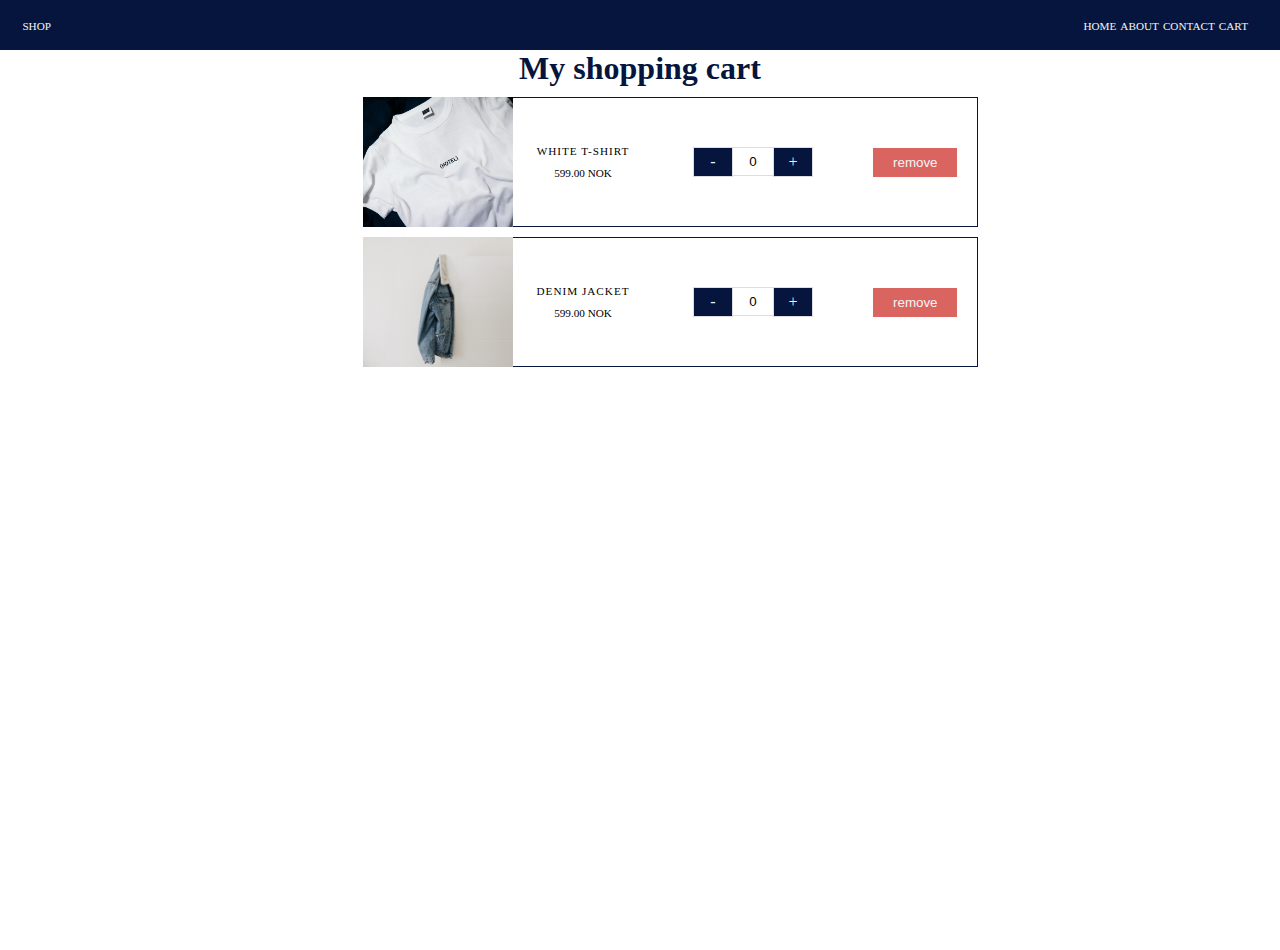
<file: cart.html>
<!DOCTYPE html>
<html lang="en">

<head>
    <meta charset="UTF-8">
    <meta name="viewport" content="width=device-width, initial-scale=1.0">
    <link rel="stylesheet" href="/css/main.css">
    <title>Cart</title>
</head>

<body>
    <header>
        <div class="logo">
            <a href="/index.html">shop</a>
        </div>

        <div class="nav_links">
            <a href="/index.html">Home</a>
            <a href="#">about</a>
            <a href="#">contact</a>
            <a href="/cart.html">cart</a>
        </div>
    </header>

    <div class="cart_container">
        <h1 class="title">
            My shopping cart
        </h1>


        <div class="container">
            <div class="product_display">
                <div class="product">
                    <img src="/images/masaaki-komori-9ugEeqflo70-unsplash.jpg" alt="">
                    <div class="product_info">
                        <div class="product_text">
                            <p class="p_title">white t-shirt</p>
                            <p class="price">599.00 nok</p>
                        </div>

                        <div class="product_quanyity">
                            <form>
                                <div class="value_btn" id="decrease" value="Decrease Value"> - </div>

                                <input type="number" id="number" value="0" />

                                <div class="value_btn" id="increase" value="increase Value"> + </div>
                            </form>
                        </div>

                        <div class="product_remove">
                            <button>remove</button>
                        </div>
                    </div>

                </div>


            </div>
        </div>


        <div class="container">
            <div class="product_display">
                <div class="product">
                    <img src="/images/kemal-alkan-_BDBEP0ePQc-unsplash.jpg" alt="">
                    <div class="product_info">
                        <div class="product_text">
                            <p class="p_title">denim jacket</p>
                            <p class="price">599.00 nok</p>
                        </div>
        
                        <div class="product_quanyity">
                            <form>
                                <div class="value_btn" id="decrease" value="Decrease Value"> - </div>
        
                                <input type="number" id="number" value="0" />
        
                                <div class="value_btn" id="increase" value="increase Value"> + </div>
                            </form>
                        </div>
        
                        <div class="product_remove">
                            <button>remove</button>
                        </div>
                    </div>
        
                </div>
        
        
            </div>
        </div>
        <!-- <div class="description_container">
            <div class="description_title">
                <p>Description</p>
                <p>size</p>
                <p>quantity</p>
                <p>remove</p>
                <p>price</p>
            </div>

            <div class="product_display">
                <div class="product_img">
                    <img src="/images/mediamodifier-fTDWpCxLA0k-unsplash.jpg" alt="">
                    <p>White t-shirt</p>
                </div>
                

                <div class="product_size">
                    <p>s</p>
                </div>
                <div class="product_quanyity">
                    <form>
                        <div class="value_btn" id="decrease" 
                        value="Decrease Value" > - </div>

                        <input type="number" id="number" value="0"/>

                        <div class="value_btn" id="increase"
                        value="increase Value"> + </div>
                    </form>
                </div>
            </div>
        </div>
    </div> -->
</body>

</html>
</file>
<file: css/main.css>
* {
  padding: 0;
  margin: 0;
  -webkit-box-sizing: border-box;
          box-sizing: border-box;
}

header {
  width: 100vw;
  height: 50px;
  display: -webkit-box;
  display: -ms-flexbox;
  display: flex;
  -webkit-box-pack: justify;
      -ms-flex-pack: justify;
          justify-content: space-between;
  -webkit-box-align: center;
      -ms-flex-align: center;
          align-items: center;
  background-color: #05153D;
}
header .logo a {
  text-decoration: none;
  color: #F5F5F5;
  margin-left: 2em;
  text-transform: uppercase;
  font-size: 0.7em;
}
header .nav_links {
  margin-right: 2em;
}
header .nav_links a {
  text-decoration: none;
  color: #F5F5F5;
  text-transform: uppercase;
  font-size: 0.7em;
}

.card {
  width: 100vw;
  height: 100vh;
  background-color: #F5F5F5;
  display: -webkit-box;
  display: -ms-flexbox;
  display: flex;
  -ms-flex-wrap: wrap;
      flex-wrap: wrap;
  -webkit-box-pack: center;
      -ms-flex-pack: center;
          justify-content: center;
}
.card .card_container {
  width: 200px;
  height: 200px;
  padding: 10px;
}
.card img {
  width: 100%;
  height: 100%;
  -o-object-fit: cover;
     object-fit: cover;
}
.card .card_info {
  text-transform: uppercase;
  font-size: 12px;
}
.card .card_title {
  letter-spacing: 1px;
}
.card .price {
  margin-top: 2px;
}
.card .cta_btn {
  padding: 4px 10px;
  text-transform: uppercase;
  font-size: 10px;
  margin-top: 5px;
  background-color: #05153D;
  color: #eee;
  cursor: pointer;
  border: none;
}

/* Cart section*/
.cart_container {
  width: 100vw;
  height: 100vh;
  margin: auto;
  display: -webkit-box;
  display: -ms-flexbox;
  display: flex;
  -webkit-box-orient: vertical;
  -webkit-box-direction: normal;
      -ms-flex-direction: column;
          flex-direction: column;
  -webkit-box-align: center;
      -ms-flex-align: center;
          align-items: center;
  text-align: center;
  gap: 10px;
}
.cart_container .title {
  color: #05153D;
}
.cart_container .product_display {
  display: -webkit-box;
  display: -ms-flexbox;
  display: flex;
  width: 90%;
  margin: auto;
}
.cart_container .product {
  display: -webkit-box;
  display: -ms-flexbox;
  display: flex;
}
.cart_container .product img {
  width: 150px;
  height: 130px;
  -o-object-fit: cover;
     object-fit: cover;
}
.cart_container .product_info {
  display: -webkit-box;
  display: -ms-flexbox;
  display: flex;
  -webkit-box-pack: center;
      -ms-flex-pack: center;
          justify-content: center;
  -webkit-box-align: center;
      -ms-flex-align: center;
          align-items: center;
  gap: 10px;
  padding: 10px;
  border-bottom: 0.1px solid #05153D;
  border-top: 0.1px solid #05153D;
  border-right: 0.1px solid #05153D;
}
.cart_container .product_text {
  text-transform: uppercase;
  font-size: 0.7em;
  padding: 10px;
}
.cart_container .p_title {
  width: 100px;
  padding-bottom: 10px;
  letter-spacing: 1px;
}
.cart_container .product_quanyity form {
  margin: 0 auto;
  text-align: center;
  width: 200px;
}
.cart_container .product_quanyity form .value_btn {
  text-align: center;
  color: #eee;
  display: inline-block;
  border: 1px solid #ddd;
  margin: 0px;
  width: 40px;
  height: 30px;
  vertical-align: middle;
  background: #05153D;
  padding: 5px;
  -webkit-touch-callout: none;
  -webkit-user-select: none;
  -moz-user-select: none;
  -ms-user-select: none;
  user-select: none;
}
.cart_container .product_quanyity form .value_btn:hover {
  cursor: pointer;
}
.cart_container .product_quanyity form #decrease {
  margin-right: -4px;
}
.cart_container .product_quanyity form #increase {
  margin-left: -4px;
}
.cart_container .product_quanyity form input#number {
  text-align: center;
  border: none;
  border-top: 1px solid #ddd;
  border-bottom: 1px solid #ddd;
  margin: 0px;
  width: 40px;
  height: 29px;
}
.cart_container .product_quanyity form input[type=number]::-webkit-inner-spin-button,
.cart_container .product_quanyity form input[type=number]::-webkit-outer-spin-button {
  -webkit-appearance: none;
  margin: 0;
}
.cart_container .product_quanyity form .product_remove {
  background-color: #DA6460;
}
.cart_container .product_remove {
  padding: 10px;
}
.cart_container .product_remove button {
  color: #F5F5F5;
  background-color: #DA6460;
  padding: 7px 20px;
  border: none;
  cursor: pointer;
}/*# sourceMappingURL=main.css.map */
</file>
